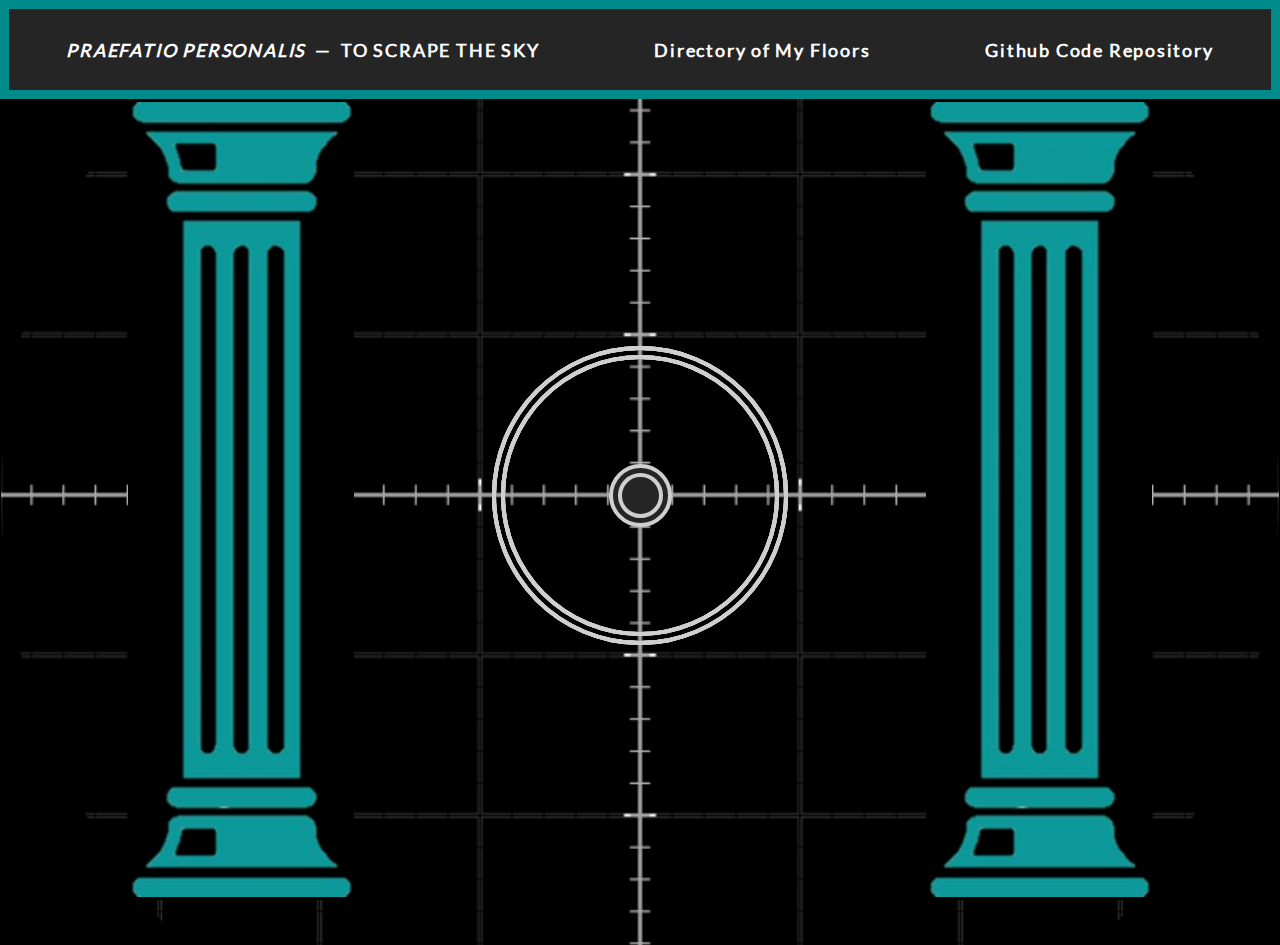
<file: index.html>
<!DOCTYPE html>
<html lang="en">
<head>
  <meta charset="UTF-8">
  <meta http-equiv="X-UA-Compatible" content="IE=edge">
  <meta name="viewport" content="width=device-width, initial-scale=1.0">
  <title>English Creative Introduction - Andrew Tan</title>
  <link rel="stylesheet" href="style.css"></link>
  <link rel="icon" type="image/x-icon" href="pen x-icon.png"></link>
</head>
  <div class="header">
    <p id="title"><i>PRAEFATIO PERSONALIS</i> &nbsp;—&nbsp; TO SCRAPE THE SKY</p>
    <p id="self"><a target="_blank" style="color:white; font-family: 'Lato'" href="self.html">Directory of My Floors</a></p>
    <p id="code"><a target="_blank" style="color:white; font-family: 'Lato'" href="https://github.com/ExiLaQuote/English-Portfolio">Github Code Repository</a></p>
  </div>
  <div id="homeBG">
    <div id="homeBtn" onclick="homeBtn()"></div>
    <div style="box-shadow: none; border: 0vw;"><img id="graph" src="graph_pic.png" preload="auto"></img></div>
    <div style="z-index: 100">
      <a href="first.html"><img src="first_pic.png" preload="auto"></img></a>
    </div>
    <div>
      <a href="second.html"><img src="second_pic.png" preload="auto"></img></a>
    </div>
    <div>
      <a href="third.html"><img src="third_pic.png" preload="auto"></img></a>
    </div>
    <div>
      <a href="fourth.html"><img src="fourth_pic.png" preload="auto"></img></a>
    </div>
  </div>
  <img style="left: 10vw" class="pillar" src="pillar.png">
  <img style="right: 10vw" class="pillar" src="pillar.png">
  <script defer src="script.js"></script>
</body>
</html>
</file>
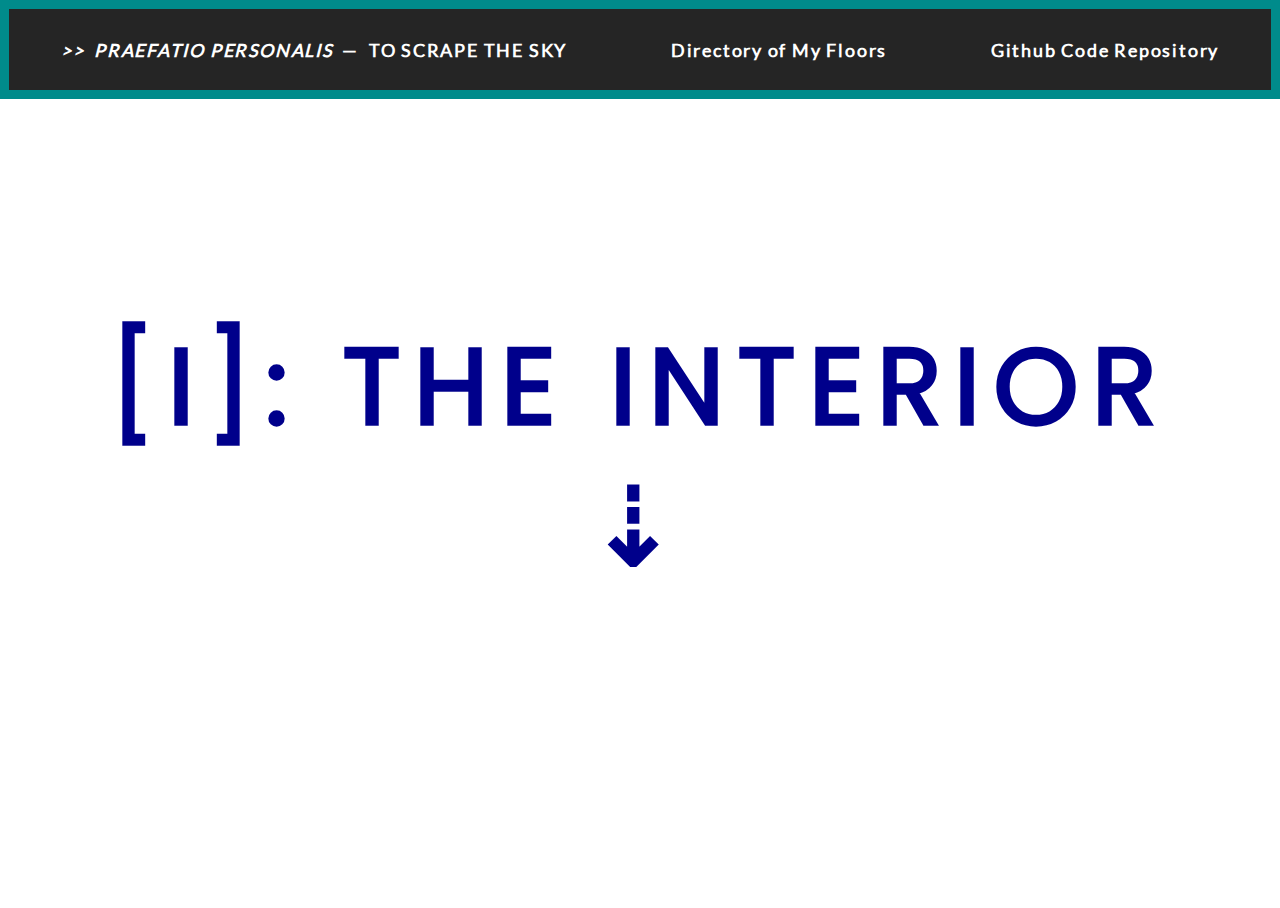
<file: first.html>
<!DOCTYPE html>
<html lang="en">
<head>
  <meta charset="UTF-8">
  <meta http-equiv="X-UA-Compatible" content="IE=edge">
  <meta name="viewport" content="width=device-width, initial-scale=1.0">
  <title>English Creative Introduction - Andrew Tan</title>
  <link rel="stylesheet" href="style1.css"></link>
  <link rel="icon" type="image/x-icon" href="pen x-icon.png"></link>
</head>
<body>
  <div class="header">
    <p id="index"><a style="color:white" href="index.html"><i>>> &nbsp;PRAEFATIO PERSONALIS</i> &nbsp;—&nbsp; TO SCRAPE THE SKY</a></p>
    <p id="self"><a target="_blank" style="color:white; font-family: 'Lato'" href="self.html">Directory of My Floors</a></p>
    <p id="code"><a target="_blank" style="color:white; font-family: 'Lato'" href="https://github.com/ExiLaQuote/English-Portfolio">Github Code Repository</a></p>
  </div>
  
  <div id="mainBG">

    <p id="pt1" class="mainTXT">[I]: THE INTERIOR <br>⇣</p>

    <div class="textBG">
      <hr style="background-color: rgb(203, 179, 43)">
      <div class="textTXT">
        <p><br>
          I am Andrew. Some friends say I am tall. This is not what defines me; so what does? Like everyone else, I am comprised of several floors, every layer exhibiting a field of interest. And as a sentimental edifice, one which likes to keep the past alive within myself, each room stores a certain memory. Some rooms are the only places in which I am able to sleep, while other rooms are never visited again. This skyscraper is not hollow. It has objects and trinkets, yes, but more importantly it has visitors. Most of them only hang around the floors that align with their interests, while a few have seen every single room.         </p>
        <p style="text-align-last: right; -moz-text-align-last: right;"><br>
          There are also many walls in this building. There are those that are formidable, and there are those with holes—punctured and punched by the faults and suffering of myself and others. What never fails, however, are two central pillars which run upwards through all floors and the domains of my soul. These are my qualities and what I have constructed and rigorously developed to be two of my personal philosophies: passionate intellect and axiomatic responsibility.         </p>
      </div>
    </div>

    <div id="pic1" class="imgBG">
      <div class="imgTXT">
        <p class="title">SUMMONING<br>MRS. POTTS</p>
        <hr style="background-color: darkblue">
        <p>We had to make a hexagon for PE class last year. It looked like a ritual ring, so I took a picture of that pose. <br><br>And for some reason, with the intention to amuse, I sent it to the teacher. </p>
      </div>
      <img src="silly1.png" style="height: 80vh; border: 1vw double darkblue;" preload="auto"></img>
    </div>
    
  <script defer src="script.js"></script>
</body>
</html>
</file>
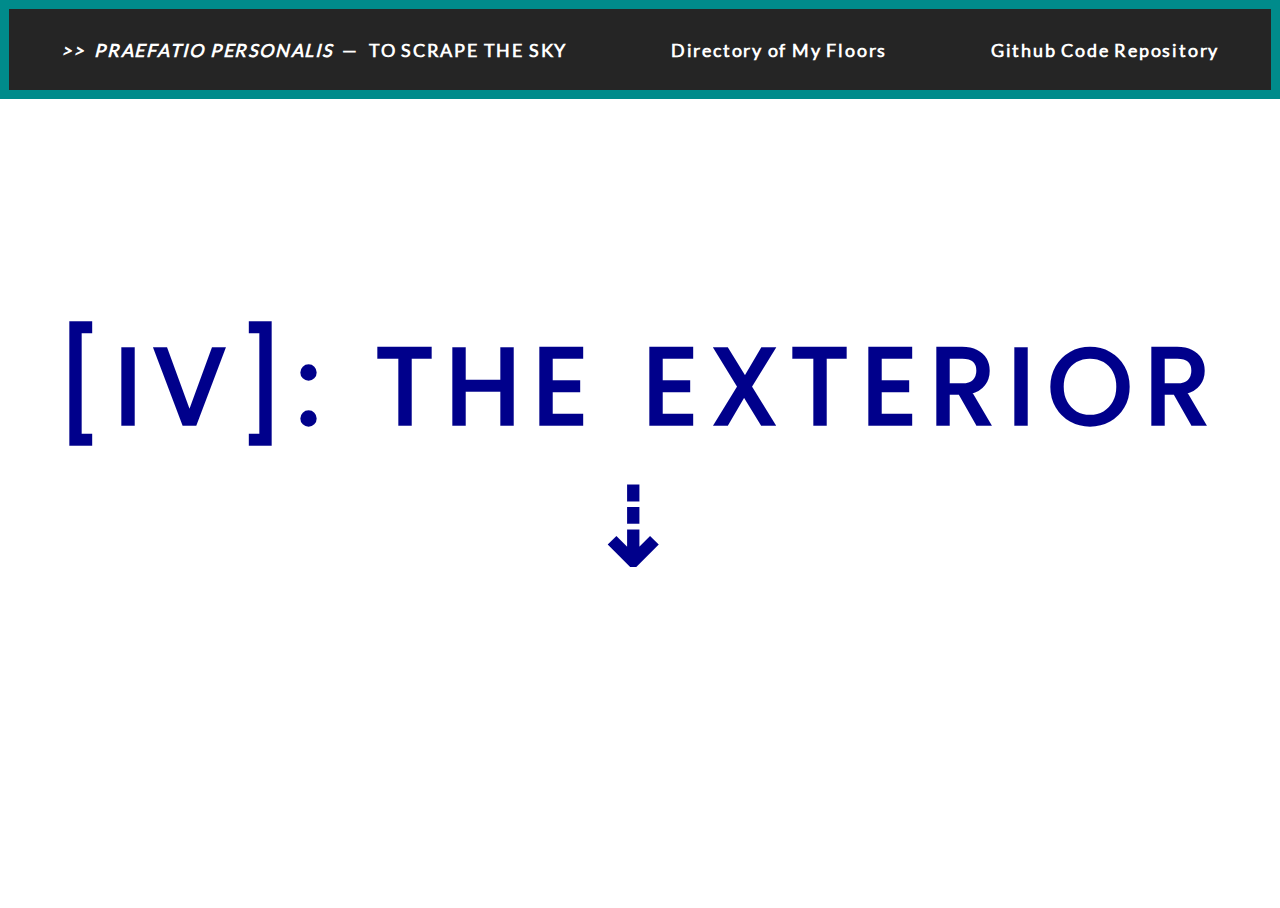
<file: fourth.html>
<!DOCTYPE html>
<html lang="en">
<head>
  <meta charset="UTF-8">
  <meta http-equiv="X-UA-Compatible" content="IE=edge">
  <meta name="viewport" content="width=device-width, initial-scale=1.0">
  <title>English Creative Introduction - Andrew Tan</title>
  <link rel="stylesheet" href="style1.css"></link>
  <link rel="icon" type="image/x-icon" href="pen x-icon.png"></link>
</head>
<body>
  <div class="header">
    <p id="index"><a style="color:white" href="index.html"><i>>> &nbsp;PRAEFATIO PERSONALIS</i> &nbsp;—&nbsp; TO SCRAPE THE SKY</a></p>
    <p id="self"><a target="_blank" style="color:white; font-family: 'Lato'" href="self.html">Directory of My Floors</a></p>
    <p id="code"><a target="_blank" style="color:white; font-family: 'Lato'" href="https://github.com/ExiLaQuote/English-Portfolio">Github Code Repository</a></p>
  </div>
  
  <div id="mainBG">

    <p id="pt4" class="mainTXT">[IV]: THE EXTERIOR <br>⇣</p>

    <div class="textBG">
      <hr style="background-color: rgb(203, 179, 43)">
      <div class="textTXT">
        <p><br>
          I am a skyscraper. My floors are only what they are insofar as I love what I love and do what I have to do. Without those pillars, everything collapses. I am a skyscraper. My head might seem up in the clouds but I am rooted on the ground. Every day I strive to cleanse myself of the filth that darkens my window panels. After all, this is the first impression other people have of me. For when the glass shines, I am able to reflect the heavenly light that comes from the Son above.         </p>
        <p style="text-align-last: right; -moz-text-align-last: right;"><br>
          And despite all that was said, I still want to grow! I want to strive to be the tallest building I can be. Even though I one day scrape the sky, I will never look down on others; instead I shall be the scaffolding and the stairs which others may climb to reach the top. And up there, through me, I hope they see what I see—a picturesque view of a beautiful world.
        </p>
        </div>
    </div>

    <div id="pic4" class="imgBG">
      <div class="imgTXT">
        <p class="title">DOM SIMOUN ?!?</p>
        <hr style="background-color: darkblue">
        <p>Because of our project to dress up as one of the characters from El Filibusterismo, I decided I could do him. <br><br>I learned how to tie a tie that day. <br><br>I made these purple glasses by putting colored paper into my eyes/glasses.</p>
      </div>
      <img src="silly4.png" style="height: 80vh; border: 1vw double darkblue;" preload="auto"></img>
    </div>
    
  <script defer src="script.js"></script>
</body>
</html>
</file>
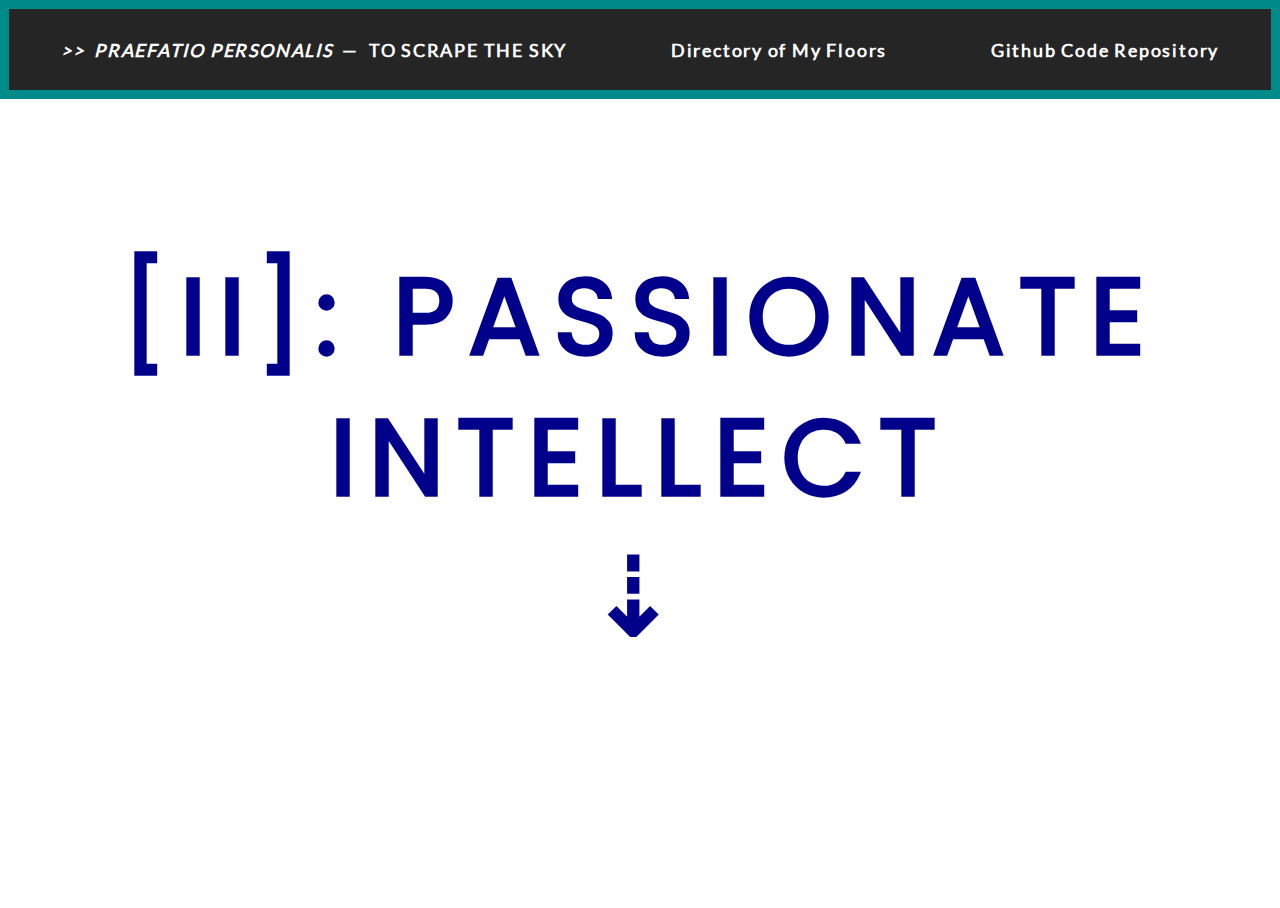
<file: second.html>
<!DOCTYPE html>
<html lang="en">
<head>
  <meta charset="UTF-8">
  <meta http-equiv="X-UA-Compatible" content="IE=edge">
  <meta name="viewport" content="width=device-width, initial-scale=1.0">
  <title>English Creative Introduction - Andrew Tan</title>
  <link rel="stylesheet" href="style1.css"></link>
  <link rel="icon" type="image/x-icon" href="pen x-icon.png"></link>
</head>
<body>
  <div class="header">
    <p id="index"><a style="color:white" href="index.html"><i>>> &nbsp;PRAEFATIO PERSONALIS</i> &nbsp;—&nbsp; TO SCRAPE THE SKY</a></p>
    <p id="self"><a target="_blank" style="color:white; font-family: 'Lato'" href="self.html">Directory of My Floors</a></p>
    <p id="code"><a target="_blank" style="color:white; font-family: 'Lato'" href="https://github.com/ExiLaQuote/English-Portfolio">Github Code Repository</a></p>
  </div>
  
  <div id="mainBG">

    <p id="pt2" class="mainTXT">[II]: PASSIONATE INTELLECT <br>⇣</p>

    <div class="textBG">
      <hr style="background-color: rgb(203, 179, 43)">
      <div class="textTXT">
        <p><br>
          First, intellect will only go as far as my passion and determination are willing to take it. That is the principle I have discovered through all my years of learning. I will never claim to be smart, because the true underlying virtue is the drive and heart to educate myself in everything. After studying English for school, I would study linguistics at home. To take a break from physics, I rest by watching videos on quantum mechanics.</p>
        <p style="text-align-last: right; -moz-text-align-last: right;"><br>
          Regardless of how it sounds, my motivation and disposition are no different from that of one who likes to watch baking vlogs. However, sometimes my love for a subject is not equivalent to my competence. Such was the case for Filipino, singing, mathematics, and science. I was helplessly rubbish at them, and I realized that it takes more love to be good at something I am not. So I chose to persist through midnights, summers, and Christmas breaks. <br><br>The walls on those floors were casted with iron.</p>
      </div>
    </div>

    <div id="pic2" class="imgBG">
      <div class="imgTXT" style="max-width: 40vw">
        <p class="title">DOH! NUTS</p>
        <hr style="background-color: darkblue">
        <br>A few years ago, I had a certain towel in my drawer. <br></br>It was just Homer's two eyes. So I took a picture, why not.</p>
      </div>
      <img src="silly2.jpg" style="height: 80vh; border: 1vw double darkblue;" preload="auto"></img>
    </div>
    
  <script defer src="script.js"></script>
</body>
</html>
</file>
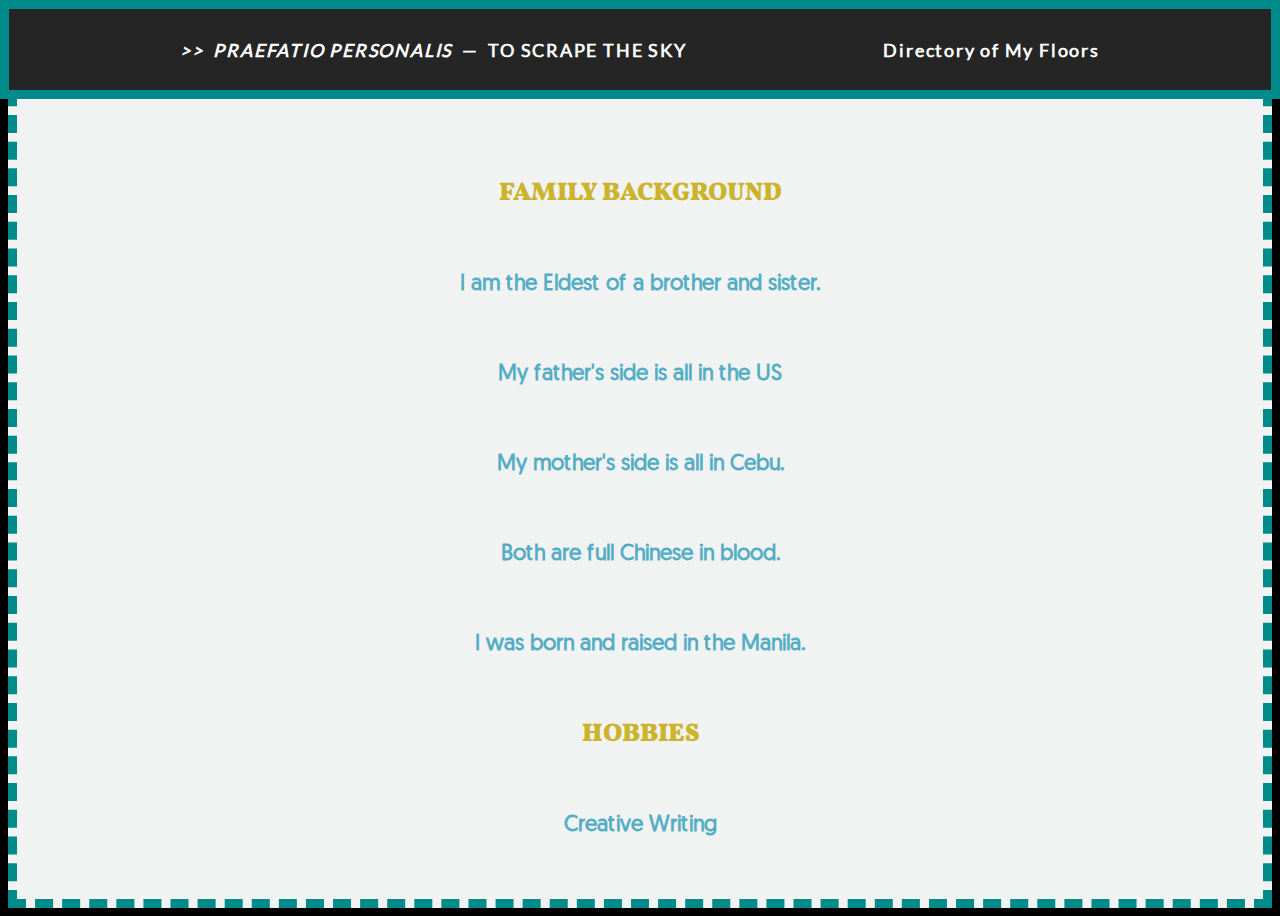
<file: self.html>
<!DOCTYPE html>
<link lang="en">
<head>
  <meta charset="UTF-8">
  <meta http-equiv="X-UA-Compatible" content="IE=edge">
  <meta name="viewport" content="width=device-width, initial-scale=1.0">
  <title>English Creative Introduction - Andrew Tan</title>
  <link rel="stylesheet" href="style.css"></link>
  <link rel="icon" type="image/x-icon" href="main_pic.png"></link>
</head>
<body>
  <div class="header" style="justify-content: space-evenly">
    <p id="index"><a style="color:white" href="index.html"><i>>> &nbsp;PRAEFATIO PERSONALIS</i> &nbsp;—&nbsp; TO SCRAPE THE SKY</a></p>
    <p id="title">Directory of My Floors</p>
  </div>
  <div class="extraBG">
    <div class="sourcesTXT">

      <br><br><span>FAMILY BACKGROUND</span>

      <br><br>I am the Eldest of a brother and sister.
      <br><br>My father's side is all in the US
      <br><br>My mother's side is all in Cebu.
      <br><br>Both are full Chinese in blood.
      <br><br>I was born and raised in the Manila.

      <br><br><span>HOBBIES</span>
      
      <br><br>Creative Writing
      <br><br>Guitar
      <br><br>Piano
      <br><br>Soccer

      <br><br><span>INTERESTS - FUN</span>

      <br><br>French
      <br><br>Epic Fantasy 
      <br><br>Writing Essays
      <br><br>Web Development
      <br><br>Interest in My Crush

      <br><br><span>INTERESTS - BORING</span>

      <br><br>Philosophy
      <br><br>Linguistics
      <br><br>Theology
      <br><br>Cosmology
      <br><br>History
      <br><br>Psychology
      
      <br><br><span>EXTRACURRICULARS</span>
      
      <br><br>Serving Church
      <br><br>Competitive Programming
      <br><br>Debate Varsity

    </div>
  </div>
  <script defer src="script.js"></script>
</body>
</html>
</file>
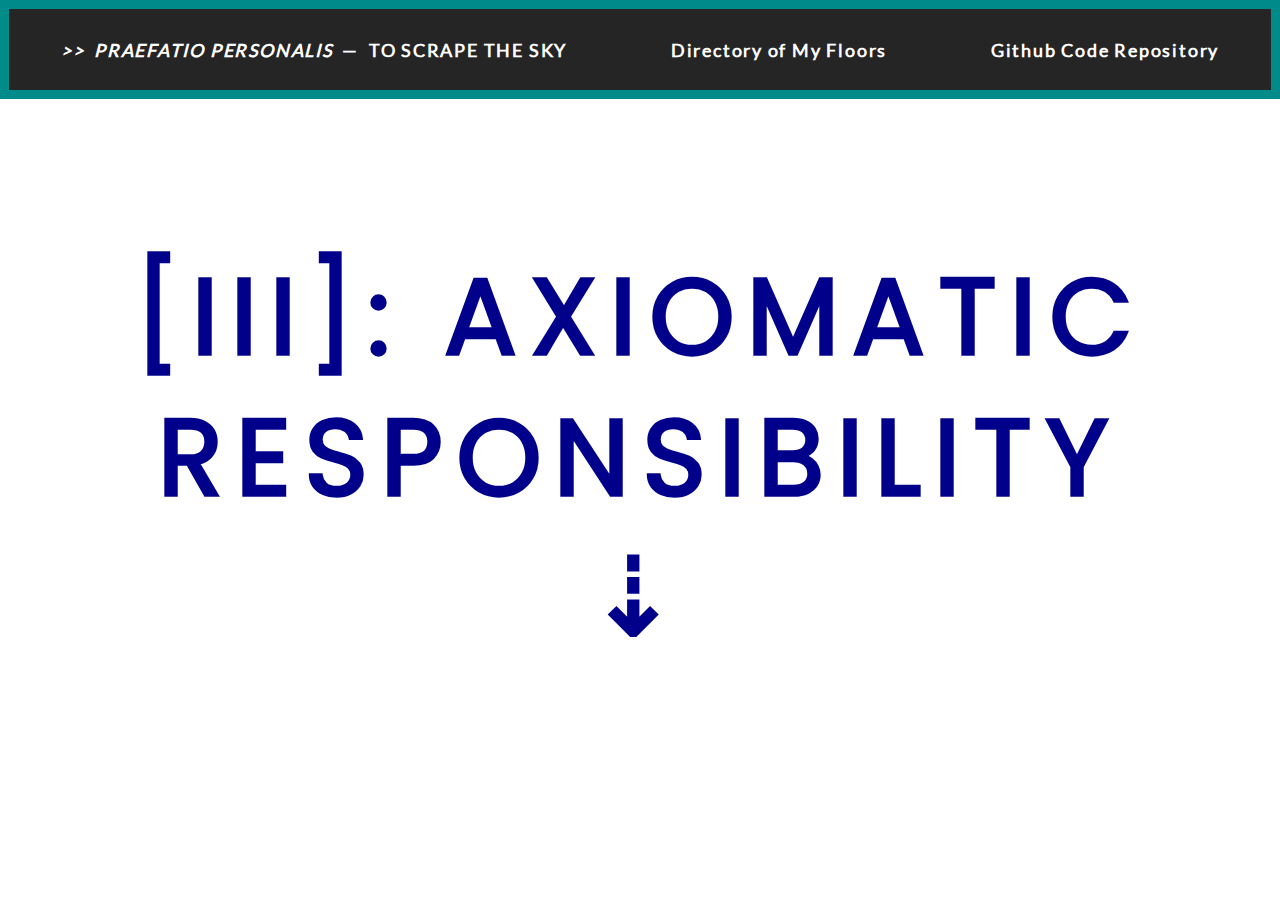
<file: third.html>
<!DOCTYPE html>
<html lang="en">
<head>
  <meta charset="UTF-8">
  <meta http-equiv="X-UA-Compatible" content="IE=edge">
  <meta name="viewport" content="width=device-width, initial-scale=1.0">
  <title>English Creative Introduction - Andrew Tan</title>
  <link rel="stylesheet" href="style1.css"></link>
  <link rel="icon" type="image/x-icon" href="pen x-icon.png"></link>
</head>
<body>
  <div class="header">
    <p id="index"><a style="color:white" href="index.html"><i>>> &nbsp;PRAEFATIO PERSONALIS</i> &nbsp;—&nbsp; TO SCRAPE THE SKY</a></p>
    <p id="self"><a target="_blank" style="color:white; font-family: 'Lato'" href="self.html">Directory of My Floors</a></p>
    <p id="code"><a target="_blank" style="color:white; font-family: 'Lato'" href="https://github.com/ExiLaQuote/English-Portfolio">Github Code Repository</a></p>
  </div>
  
  <div id="mainBG">

    <p id="pt3" class="mainTXT">[III]: AXIOMATIC RESPONSIBILITY <br>⇣</p>

    <div class="textBG">
      <hr style="background-color: rgb(203, 179, 43)">
      <div class="textTXT">
        <p><br>
          Second, I regard my responsibilities as necessities. Sure, I may not always volunteer to be the leader. However, if friends are willing to make me one, then I will give it everything I have. Being the eldest of busy parents, I had no choice but to be independent and self-sufficient. For instance, when it was time to apply for Ateneo, my family as well as external circumstances were hard-pressed in objecting to everything. And within those eight months of lonely persuasion, I had to repeatedly call the school myself, enroll myself, and be responsible for reading up on every nugget of news.</p>
        <p style="text-align-last: right; -moz-text-align-last: right;"><br>
          My mind was not set on making a possibility come true, but instead fulfilling a necessity. Reaching up high for Ateneo became an axiom. That same characteristic applies itself to programming projects, exercising, and doing my best in academics. When I catch myself complaining, I remind myself that I have to and that I must. </p>
        </div>
    </div>

    <div id="pic3" class="imgBG">
      <div class="imgTXT" style="max-width: 40vw">
        <p class="title">SELFIE w/ CELEBRITIES</p>
        <hr style="background-color: darkblue">
        <br>This was taken at some random cinema. I just thought Mickey Mouse would be funny and confuse my friends who see it.<br><br>PS: This was my first ever Instagram story/post. </p>
      </div>
      <img src="silly3.jpg" style="height: 60vh; border: 1vw double darkblue;" preload="auto"></img>
    </div>
    
  <script defer src="script.js"></script>
</body>
</html>
</file>
<file: style.css>
*,*::before,*::after {
	overflow-x: hidden;
	overflow-y: hidden;
	box-sizing: border-box;
	text-decoration: none;
	font-family: "Lato";
}

@font-face {font-family: "Lato"; src: url("Lato.ttf")}
@font-face {font-family: "Geomanist"; src: url("Geomanist.ttf")}
@font-face {font-family: "Vollkorn"; src: url("Vollkorn.ttf")}
@font-face {font-family: "Poppins"; src: url("Poppins.ttf")}
@font-face {font-family: "Geograph"; src: url("Geograph.ttf")}

*::selection {background: #F7DC64;}
*::-webkit-scrollbar {display: none;}
html {scroll-behavior: smooth !important;}

:root {
  --gray: #252525;
  --green: rgb(138, 217, 120);
  --yellow: rgb(224, 220, 94);
  --red: rgb(219, 98, 110);
	--beige: rgb(222, 222, 183);
	--teal: darkcyan;

}

body, .extraBG, .header, #homeBG, .tabsBG, .textBG, .textTXT {
	display: flex;
	justify-content: center;
	align-items: center;
}

body {background-color: black; justify-content: space-around;}

.header {
	z-index: 1000;
	position: fixed;
	top: 0vh;
	width: 100vw;
	height: 11vh;
	background-color: var(--gray);
	justify-content: space-around;
  border: 1vh solid var(--teal);
}

.header p {
	color: white;
	text-align: center;
	margin: 0vw 2vw 0vw 2vw;
	font-size: 1.4vw;
	font-family: "Lato"; 
	font-weight: 700; 
	letter-spacing: 0.14vw;
	transition: color 200ms ease, font-size 200ms ease; cursor: pointer;
}

.header p a, .header p i {
	font-family: "Lato"; 
	font-weight: 700; 
	letter-spacing: 0.14vw;
	color: white;
}

.header p:hover {font-size: 3.2vh;}

#homeBG {
	position: absolute;
	top: 5vh;
	height: 100vh;
	width: 100vw;
}

#homeBG div:not(#homeBtn) {
	position: absolute; 
	transition: transform 1000ms ease-in-out, box-shadow 300ms ease;
	border-radius: 100%;
	border: 1.5vh double rgb(207, 207, 208);
}

#homeBG div:hover {box-shadow: 0vw 0vw 1vw 1vw var(--teal);}
#homeBG img:not(#graph) {height: 30vh; opacity: 0; transition: opacity 800ms ease-in-out;}
#graph {height: 100vw;}

#homeBtn {
	z-index: 100000;
	height: 7vh;
	width: 7vh;
	background-color: var(--gray);
	border: 2vh solid white;
	border-radius: 100%;
	border: 1.5vh double rgb(207, 207, 208);
	transition: background-color 400ms ease-in-out, box-shadow 300ms ease;
}

#homeBtn:hover {background-color: lightgray; cursor: pointer;}

.home1 {transform: translate(-12vw, -12vw);} 
.home2 {transform: translate(12vw, -12vw);} 
.home3 {transform: translate(-12vw, 12vw);} 
.home4 {transform: translate(12vw, 12vw);} 

hr {height: 0.4vh; border-radius: 100%;}
.textBG hr {height: 0.8vh; width: 80vw;}
.title {font-weight: 900; font-size: 3.7vw; color: white;}

.imgBG {
  position: absolute;
	display: flex;
  flex-direction: row;
	justify-content: center;
	align-items: center;
  gap: 4vw;
}

.imgTXT {
  font-family: "Geograph";
  font-size: 1.3vw;
  transform: translate(0vw, -1.3vw);
  max-width: 50vw;
	color: white;
}

.pillar {
	position: absolute;
	top: 11vh;
	height: 89vh;
	z-index: 100;
}

.extraBG {
	z-index: 97;
	position: relative;
	width: 100vw;
	height: 100vh;
	background-color: rgb(241, 242, 242);
  text-align: center;
  border: 1vh dashed var(--teal);
	overflow-y: scroll;
}

.sourcesTXT {
  position: absolute;
  top: 0vh;
  font-family: "Geomanist", sans-serif;
  color: rgb(83, 173, 197);
  font-weight: 900;
  font-size: 1.7vw; 
  padding: 5vw 6vw 5vw 6vw;
	line-height: 5vh;
}

.sourcesTXT span {
  color: rgb(203, 179, 43);
  font-family: "Vollkorn";
  font-size: 2vw;
}
</file>
<file: style1.css>
*,*::before,*::after {
	overflow-x: hidden;
	overflow-y: hidden;
	box-sizing: border-box;
	text-decoration: none;
	font-family: "Lato";
}

@font-face {font-family: "Lato"; src: url("Lato.ttf")}
@font-face {font-family: "Geomanist"; src: url("Geomanist.ttf")}
@font-face {font-family: "Vollkorn"; src: url("Vollkorn.ttf")}
@font-face {font-family: "Poppins"; src: url("Poppins.ttf")}
@font-face {font-family: "Geograph"; src: url("Geograph.ttf")}

*::selection {background: #F7DC64;}
*::-webkit-scrollbar {display: none;}
html {scroll-behavior: smooth !important;}

:root {
  --gray: #252525;
  --green: rgb(138, 217, 120);
  --yellow: rgb(224, 220, 94);
  --red: rgb(219, 98, 110);
	--beige: rgb(222, 222, 183);
	--teal: darkcyan;

}

body, .extraBG, .header, #mainBG, .textBG, .textTXT {
	display: flex;
	justify-content: center;
	align-items: center;
}

body {background-color: black; justify-content: space-around;}

.header {
	z-index: 1000;
	position: fixed;
	top: 0vh;
	width: 100vw;
	height: 11vh;
	background-color: var(--gray);
	justify-content: space-around;
  border: 1vh solid var(--teal);
}

.header p {
	color: white;
	text-align: center;
	margin: 0vw 2vw 0vw 2vw;
	font-size: 1.4vw;
	font-family: "Lato"; 
	font-weight: 700; 
	letter-spacing: 0.14vw;
  transition: color 200ms ease, font-size 200ms ease; cursor: pointer;
}

.header p a, .header p i {
	font-family: "Lato"; 
	font-weight: 700; 
	letter-spacing: 0.14vw;
	color: white;
}

.header p:hover {font-size: 3.2vh;}

#mainBG {
  z-index: 50;
  position: absolute;
  background-color: white;
  width: 100vw;
  height: 100vh;
  transform: translate(0vw, 50vh);
  flex-direction: column;
  overflow-y: scroll;
  text-align: center;
}

#pt1 + .textBG {transform: translate(0vw, 100vh);}
#pic1 {transform: translate(0vw, 200vh); padding-top: 20vh; padding-bottom: 20vh; gap: 2vw;}
#pt2 + .textBG {transform: translate(0vw, 100vh);}
#pic2 {transform: translate(0vw, 200vh); padding-top: 20vh; padding-bottom: 20vh; gap: 2vw;}
#pt3 + .textBG {transform: translate(0vw, 100vh);}
#pic3 {transform: translate(0vw, 200vh); padding-top: 20vh; padding-bottom: 20vh; gap: 2vw;}
#pt4 + .textBG {transform: translate(0vw, 100vh);}
#pic4 {transform: translate(0vw, 200vh); padding-top: 20vh; padding-bottom: 20vh; gap: 2vw;}



.mainTXT {
  position: absolute;
  color: darkblue;
  font-size: 12vh;
  letter-spacing: 1vw;
  line-height: 11vw;
  font-family: "Poppins";
  font-weight: 900;
}

.textBG {
  position: absolute;
  flex-direction: column;
  max-width: 80vw;
}

.textTXT {
  flex-direction: row;
  font-family: "Geograph";
  font-size: 1.5vw;
  text-align: justify;
  align-items: flex-start;
  line-height: 2.3vw;
  gap: 4vw;
}

.title {font-weight: 900; font-size: 3.7vw;}
hr {height: 0.4vh; border-radius: 100%;}
.textBG hr {height: 0.8vh; width: 80vw;}

.imgBG {
  position: absolute;
	display: flex;
  flex-direction: row;
	justify-content: center;
	align-items: center;
  gap: 4vw;
}

.imgTXT {
  font-family: "Geograph";
  font-size: 1.3vw;
  transform: translate(0vw, -1.3vw);
  max-width: 50vw;
}

#mainBG img {border-radius: 5%;}

.extraBG {
	z-index: 97;
	position: relative;
	width: 100vw;
	height: 100vh;
	background-color: rgb(241, 242, 242);
  text-align: left;
  border: 1vh dashed rgb(12, 12, 107);
  overflow-y: scroll;
}

.sourcesTXT {
  position: absolute;
  top: 0vh;
  font-family: "Lato", sans-serif;
  color: rgb(83, 173, 197);
  font-weight: 900;
  font-size: 1.2vw; 
  padding: 5vw 6vw 5vw 6vw;
}

.sourcesTXT span {
  color: rgb(203, 179, 43);
  font-family: "Geograph";
  font-size: 2vw;
}
</file>
